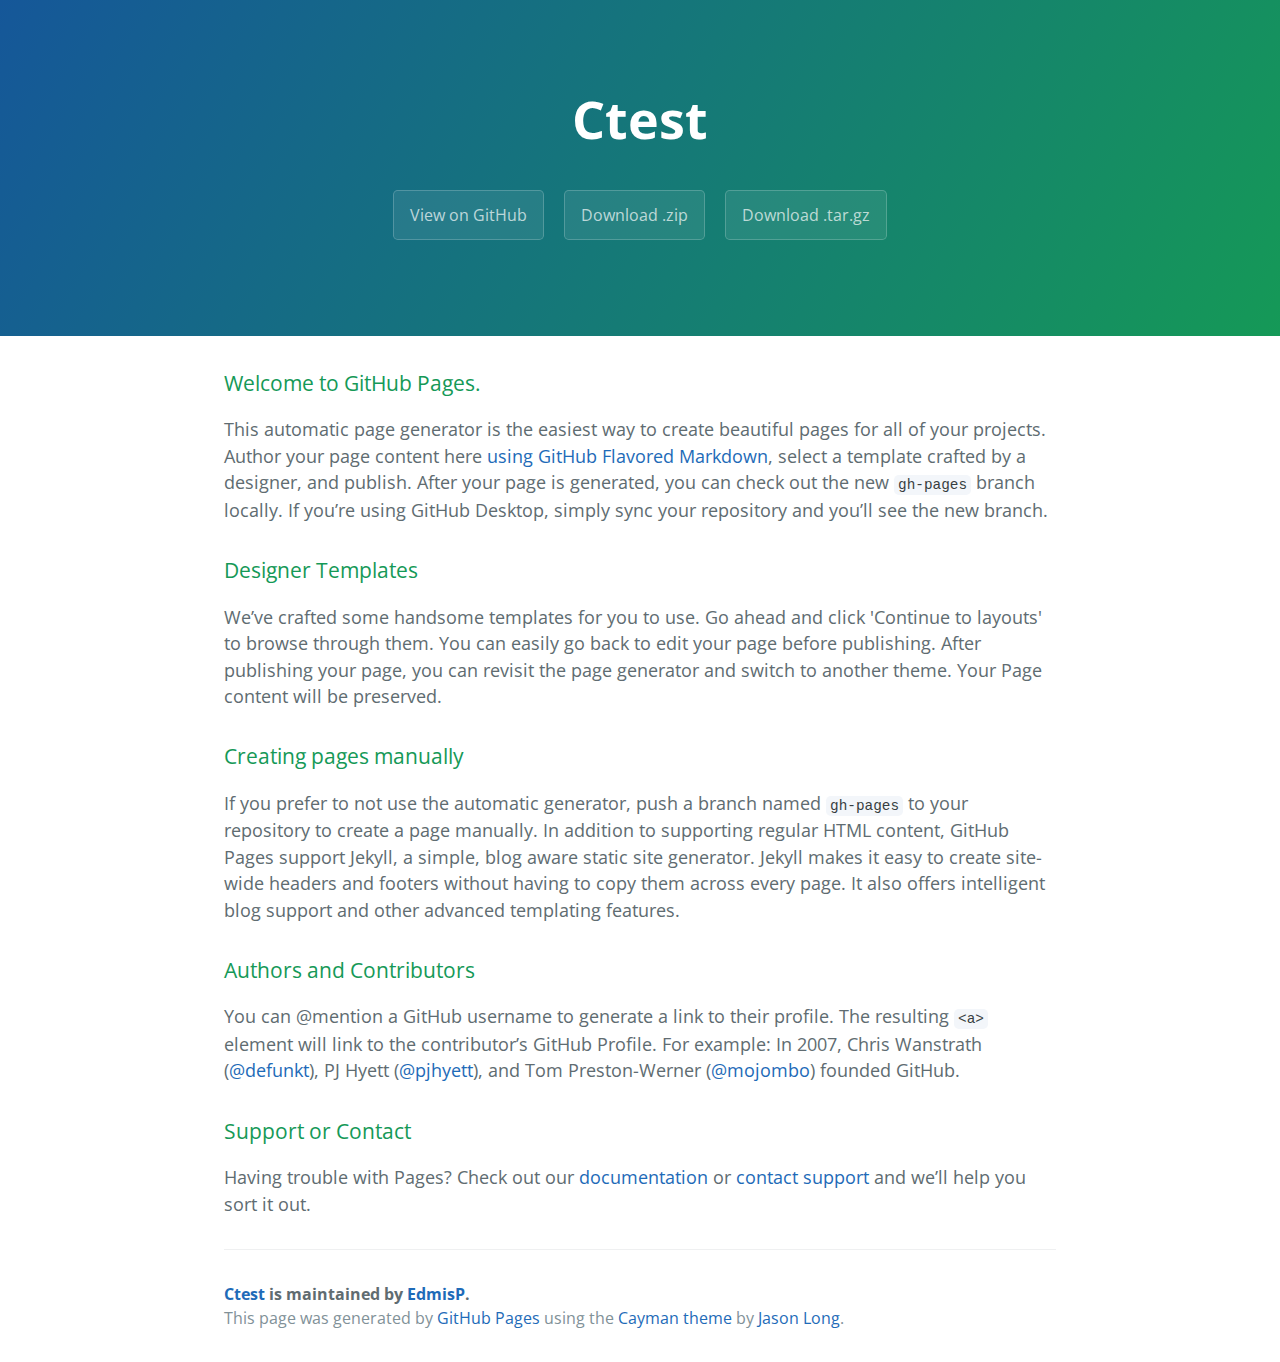
<file: index.html>
<!DOCTYPE html>
<html lang="en-us">
  <head>
    <meta charset="UTF-8">
    <title>Ctest by EdmisP</title>
    <meta name="viewport" content="width=device-width, initial-scale=1">
    <link rel="stylesheet" type="text/css" href="stylesheets/normalize.css" media="screen">
    <link href='https://fonts.googleapis.com/css?family=Open+Sans:400,700' rel='stylesheet' type='text/css'>
    <link rel="stylesheet" type="text/css" href="stylesheets/stylesheet.css" media="screen">
    <link rel="stylesheet" type="text/css" href="stylesheets/github-light.css" media="screen">
  </head>
  <body>
    <section class="page-header">
      <h1 class="project-name">Ctest</h1>
      <h2 class="project-tagline"></h2>
      <a href="https://github.com/EdmisP/ctest" class="btn">View on GitHub</a>
      <a href="https://github.com/EdmisP/ctest/zipball/master" class="btn">Download .zip</a>
      <a href="https://github.com/EdmisP/ctest/tarball/master" class="btn">Download .tar.gz</a>
    </section>

    <section class="main-content">
      <h3>
<a id="welcome-to-github-pages" class="anchor" href="#welcome-to-github-pages" aria-hidden="true"><span aria-hidden="true" class="octicon octicon-link"></span></a>Welcome to GitHub Pages.</h3>

<p>This automatic page generator is the easiest way to create beautiful pages for all of your projects. Author your page content here <a href="https://guides.github.com/features/mastering-markdown/">using GitHub Flavored Markdown</a>, select a template crafted by a designer, and publish. After your page is generated, you can check out the new <code>gh-pages</code> branch locally. If you’re using GitHub Desktop, simply sync your repository and you’ll see the new branch.</p>

<h3>
<a id="designer-templates" class="anchor" href="#designer-templates" aria-hidden="true"><span aria-hidden="true" class="octicon octicon-link"></span></a>Designer Templates</h3>

<p>We’ve crafted some handsome templates for you to use. Go ahead and click 'Continue to layouts' to browse through them. You can easily go back to edit your page before publishing. After publishing your page, you can revisit the page generator and switch to another theme. Your Page content will be preserved.</p>

<h3>
<a id="creating-pages-manually" class="anchor" href="#creating-pages-manually" aria-hidden="true"><span aria-hidden="true" class="octicon octicon-link"></span></a>Creating pages manually</h3>

<p>If you prefer to not use the automatic generator, push a branch named <code>gh-pages</code> to your repository to create a page manually. In addition to supporting regular HTML content, GitHub Pages support Jekyll, a simple, blog aware static site generator. Jekyll makes it easy to create site-wide headers and footers without having to copy them across every page. It also offers intelligent blog support and other advanced templating features.</p>

<h3>
<a id="authors-and-contributors" class="anchor" href="#authors-and-contributors" aria-hidden="true"><span aria-hidden="true" class="octicon octicon-link"></span></a>Authors and Contributors</h3>

<p>You can @mention a GitHub username to generate a link to their profile. The resulting <code>&lt;a&gt;</code> element will link to the contributor’s GitHub Profile. For example: In 2007, Chris Wanstrath (<a href="https://github.com/defunkt" class="user-mention">@defunkt</a>), PJ Hyett (<a href="https://github.com/pjhyett" class="user-mention">@pjhyett</a>), and Tom Preston-Werner (<a href="https://github.com/mojombo" class="user-mention">@mojombo</a>) founded GitHub.</p>

<h3>
<a id="support-or-contact" class="anchor" href="#support-or-contact" aria-hidden="true"><span aria-hidden="true" class="octicon octicon-link"></span></a>Support or Contact</h3>

<p>Having trouble with Pages? Check out our <a href="https://help.github.com/pages">documentation</a> or <a href="https://github.com/contact">contact support</a> and we’ll help you sort it out.</p>

      <footer class="site-footer">
        <span class="site-footer-owner"><a href="https://github.com/EdmisP/ctest">Ctest</a> is maintained by <a href="https://github.com/EdmisP">EdmisP</a>.</span>

        <span class="site-footer-credits">This page was generated by <a href="https://pages.github.com">GitHub Pages</a> using the <a href="https://github.com/jasonlong/cayman-theme">Cayman theme</a> by <a href="https://twitter.com/jasonlong">Jason Long</a>.</span>
      </footer>

    </section>

  
  </body>
</html>
</file>
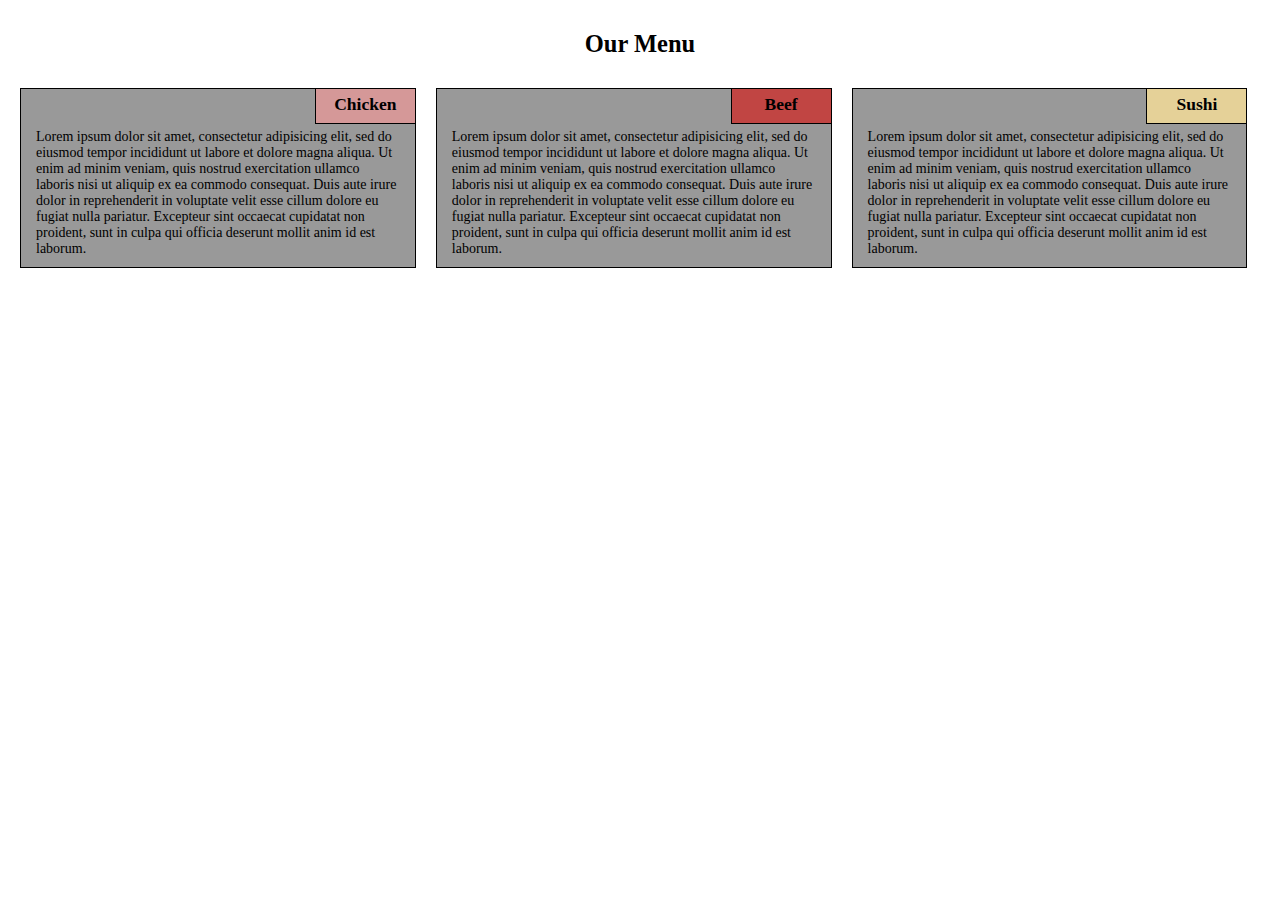
<file: module2-solution/index.html>
<!DOCTYPE html>
<html>
<meta charset="utf-8">
<meta name="viewport" content="width=device-width, initial-scale=1.0">
<link rel="stylesheet" type="text/css" href="css/style.css">
<head>
    <title>Module2 solution</title>
</head>
<body>
<header>Our Menu</header>
<div class="row">
<section class="column4"><div class="sectionitem" >
    <div id="title1" class="sectiontitle">Chicken</div>
    <div class="sectiontext">Lorem ipsum dolor sit amet, consectetur adipisicing elit, sed do eiusmod
    tempor incididunt ut labore et dolore magna aliqua. Ut enim ad minim veniam,
    quis nostrud exercitation ullamco laboris nisi ut aliquip ex ea commodo
    consequat. Duis aute irure dolor in reprehenderit in voluptate velit esse
    cillum dolore eu fugiat nulla pariatur. Excepteur sint occaecat cupidatat non
    proident, sunt in culpa qui officia deserunt mollit anim id est laborum.</div></div>
</section>
<section class="column4"><div class="sectionitem" >
    <div id="title2" class="sectiontitle">Beef</div>
    <div class="sectiontext">Lorem ipsum dolor sit amet, consectetur adipisicing elit, sed do eiusmod
    tempor incididunt ut labore et dolore magna aliqua. Ut enim ad minim veniam,
    quis nostrud exercitation ullamco laboris nisi ut aliquip ex ea commodo
    consequat. Duis aute irure dolor in reprehenderit in voluptate velit esse
    cillum dolore eu fugiat nulla pariatur. Excepteur sint occaecat cupidatat non
    proident, sunt in culpa qui officia deserunt mollit anim id est laborum.</div></div>
</section>
<section class="column1"><div class="sectionitem" >
    <div id="title3" class="sectiontitle">Sushi</div>
    <div class="sectiontext">Lorem ipsum dolor sit amet, consectetur adipisicing elit, sed do eiusmod
    tempor incididunt ut labore et dolore magna aliqua. Ut enim ad minim veniam,
    quis nostrud exercitation ullamco laboris nisi ut aliquip ex ea commodo
    consequat. Duis aute irure dolor in reprehenderit in voluptate velit esse
    cillum dolore eu fugiat nulla pariatur. Excepteur sint occaecat cupidatat non
    proident, sunt in culpa qui officia deserunt mollit anim id est laborum.</div></div>
</section>
</div>
</body>
</html>
</file>
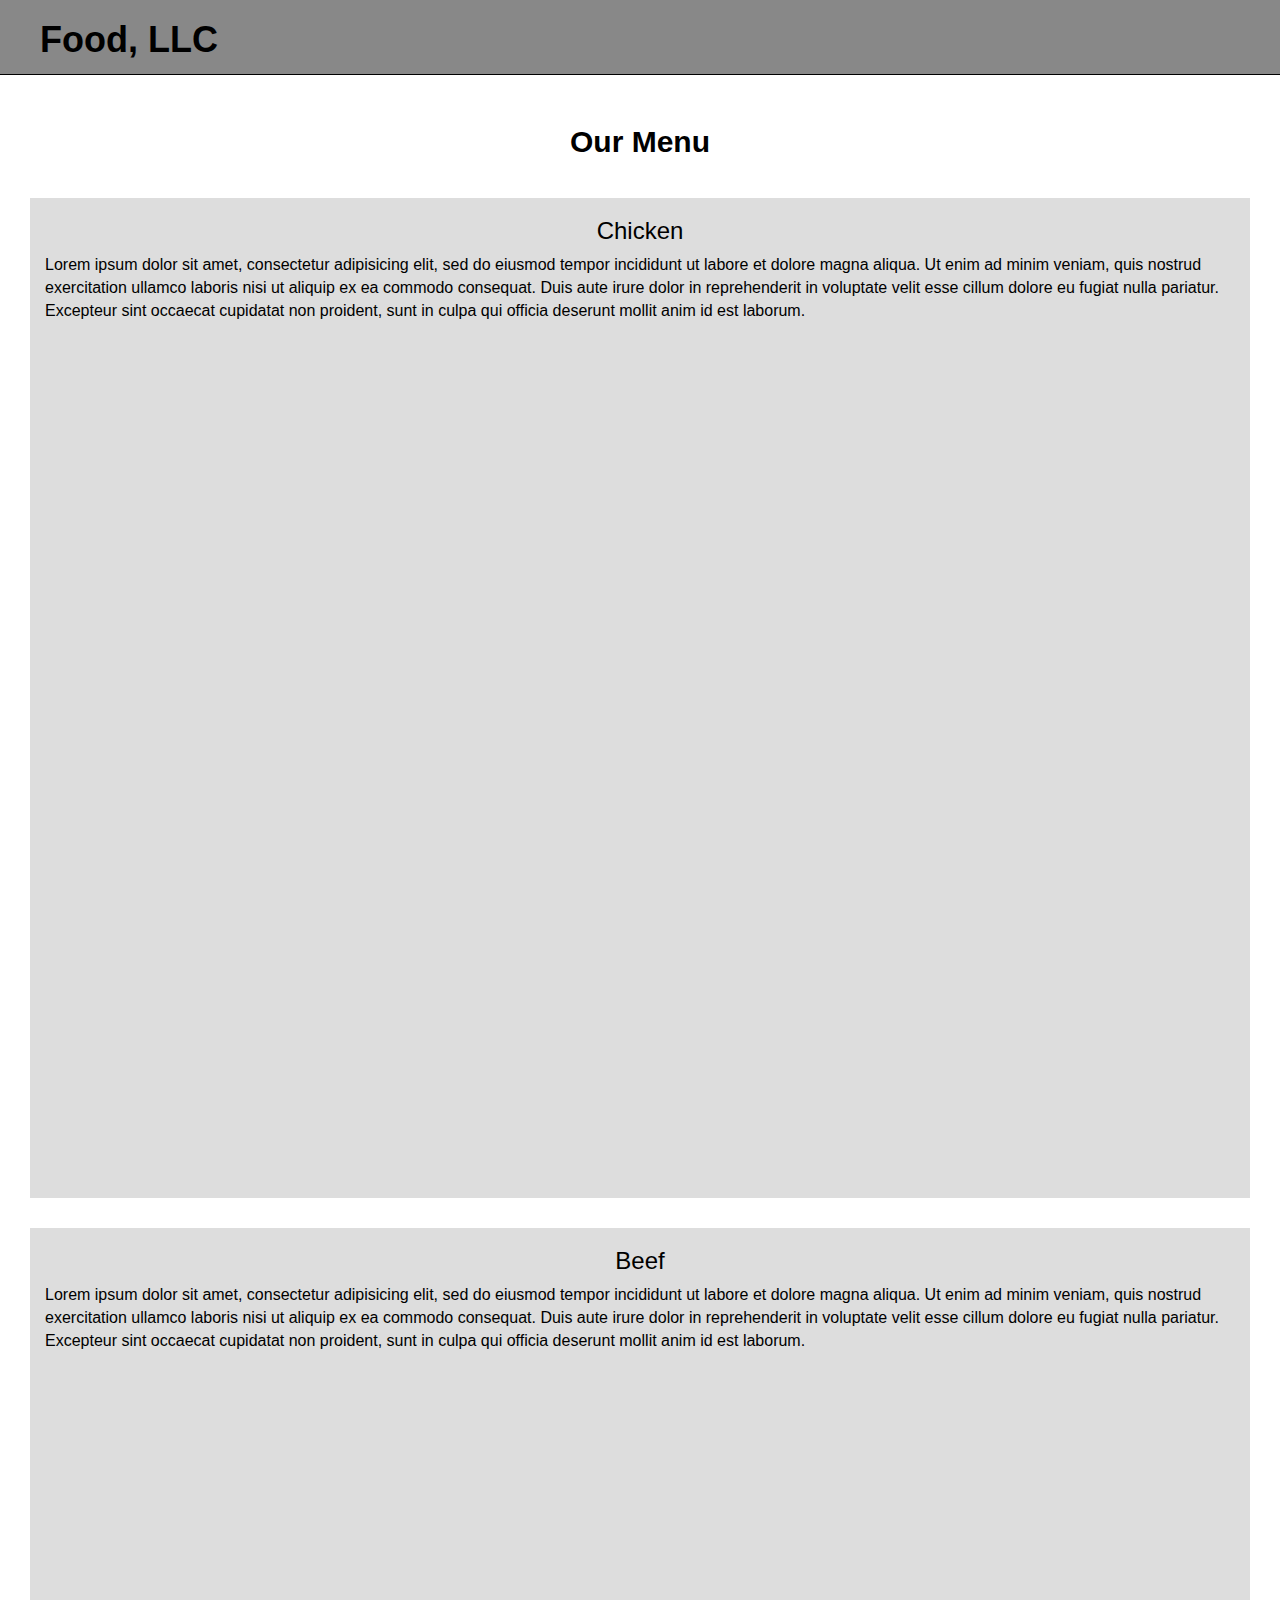
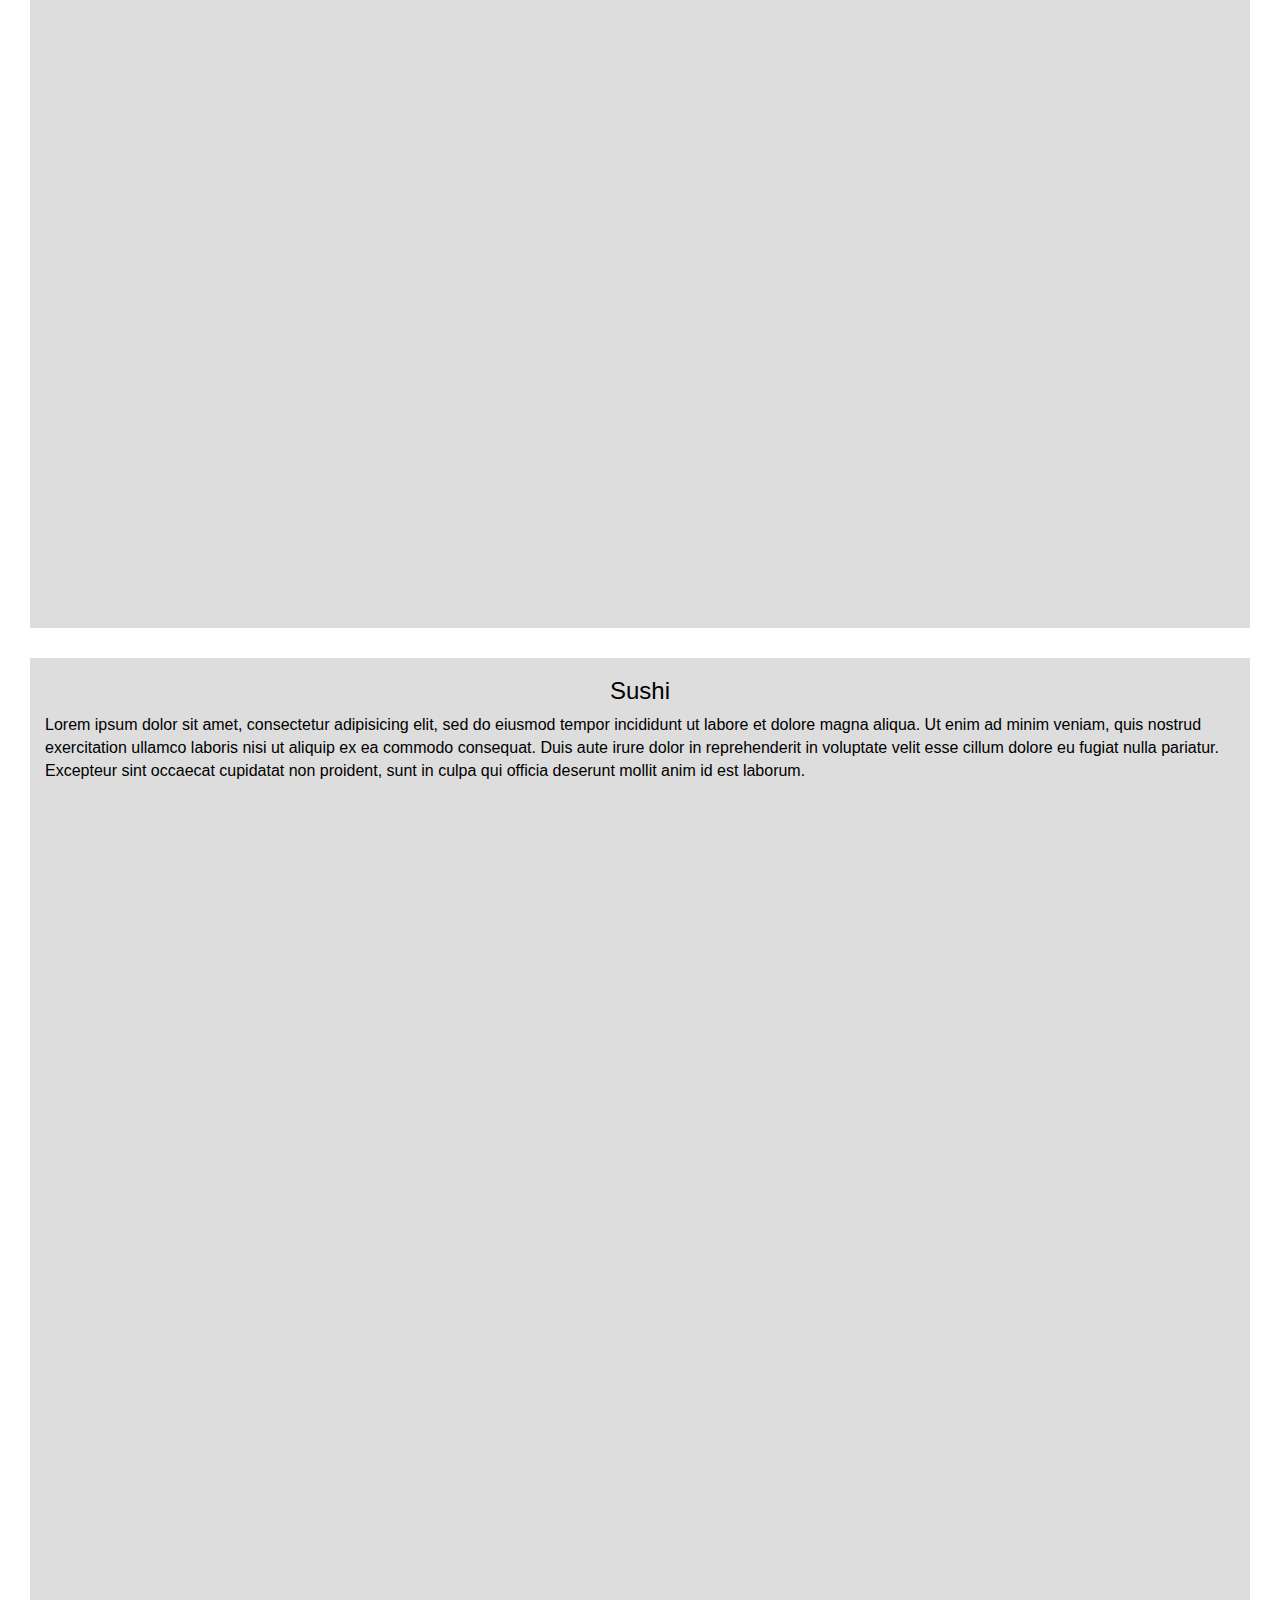
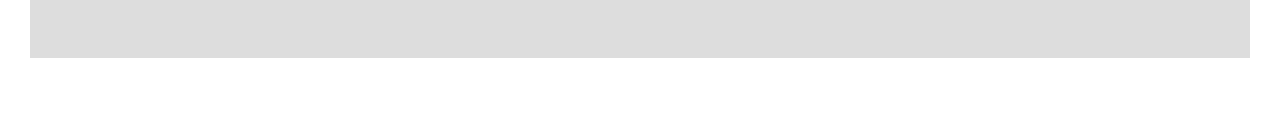
<file: module3-solution/index.html>
<!DOCTYPE html>
<html>
<head>
    <meta charset="utf-8">
    <meta http-equiv="X-UA-Compatible" content="IE=edge">
    <meta name="viewport" content="width=device-width, initial-scale=1">
    <title>Restaurant</title>
    <link rel="stylesheet" type="text/css" href="css/bootstrap.min.css">
    <link rel="stylesheet" type="text/css" href="css/style.css">
    <title>Module 3 Solution</title>
</head>
<body>
<!-- HEADER -->
<header>
    <!-- NAV MENU -->
    <nav id="header-nav" class="navbar navbardefault ">
        <div class="container-fluid">
        <!-- NAV HEADER -->
            <div class="navbar-header">
                <!-- brand name -->
                <div class="navbar-brand"><h1>Food, LLC</h1></div><!-- brand name end -->

                <!-- nav button -->
                <button type="button" class="navbar-toggle collapsed" data-toggle="collapse" data-target="#collapsable-nav" aria-expanded="false">
                    <span class="sr-only">Toggle navigation</span>
                    <span class="icon-bar"></span>
                    <span class="icon-bar"></span>
                    <span class="icon-bar"></span>
                </button><!-- nav button end -->

            </div><!-- NAV HEADER END -->
        </div>
            <!-- navbar-menu-list -->
            <div id="collapsable-nav" class="collapse navbar-collapse">
                <ul id="nav-list" class="nav navbar-nav navbar-right visible-xs">
                    <li class="text-center"><a href="#">Chicken</a></li>
                    <li class="text-center"><a href="#">Beef</a></li>
                    <li class="text-center"><a href="#">Sushi</a></li>
                </ul>
            </div>
            <!-- navbar-menu-list END-->
    </nav><!-- NAV END -->
</header><!-- HEADER END -->

<!-- SECTION -->
<div id="main-content" class="container-fluid">
    <h2 class="text-center">Our Menu</h2>
    <section class="row">
        <div class="menu-item col-xs-12">
            <h3>Chicken</h3>
            <p>Lorem ipsum dolor sit amet, consectetur adipisicing elit, sed do eiusmod
            tempor incididunt ut labore et dolore magna aliqua. Ut enim ad minim veniam,
            quis nostrud exercitation ullamco laboris nisi ut aliquip ex ea commodo
            consequat. Duis aute irure dolor in reprehenderit in voluptate velit esse
            cillum dolore eu fugiat nulla pariatur. Excepteur sint occaecat cupidatat non
            proident, sunt in culpa qui officia deserunt mollit anim id est laborum.</p>
        </div>
        <div class="menu-item col-xs-12">
            <h3>Beef</h3>
            <p>Lorem ipsum dolor sit amet, consectetur adipisicing elit, sed do eiusmod
            tempor incididunt ut labore et dolore magna aliqua. Ut enim ad minim veniam,
            quis nostrud exercitation ullamco laboris nisi ut aliquip ex ea commodo
            consequat. Duis aute irure dolor in reprehenderit in voluptate velit esse
            cillum dolore eu fugiat nulla pariatur. Excepteur sint occaecat cupidatat non
            proident, sunt in culpa qui officia deserunt mollit anim id est laborum.</p>
        </div>
        <div class="menu-item col-xs-12">
            <h3>Sushi</h3>
            <p>Lorem ipsum dolor sit amet, consectetur adipisicing elit, sed do eiusmod
            tempor incididunt ut labore et dolore magna aliqua. Ut enim ad minim veniam,
            quis nostrud exercitation ullamco laboris nisi ut aliquip ex ea commodo
            consequat. Duis aute irure dolor in reprehenderit in voluptate velit esse
            cillum dolore eu fugiat nulla pariatur. Excepteur sint occaecat cupidatat non
            proident, sunt in culpa qui officia deserunt mollit anim id est laborum.</p>
        </div>
        
    </section>
</div>
<!-- SECTION END -->

<!-- bootstrap js -->
  <script src="js/jquery-3.1.1.min.js"></script>
  <script src="js/bootstrap.min.js"></script>
</body>
</html>
</file>
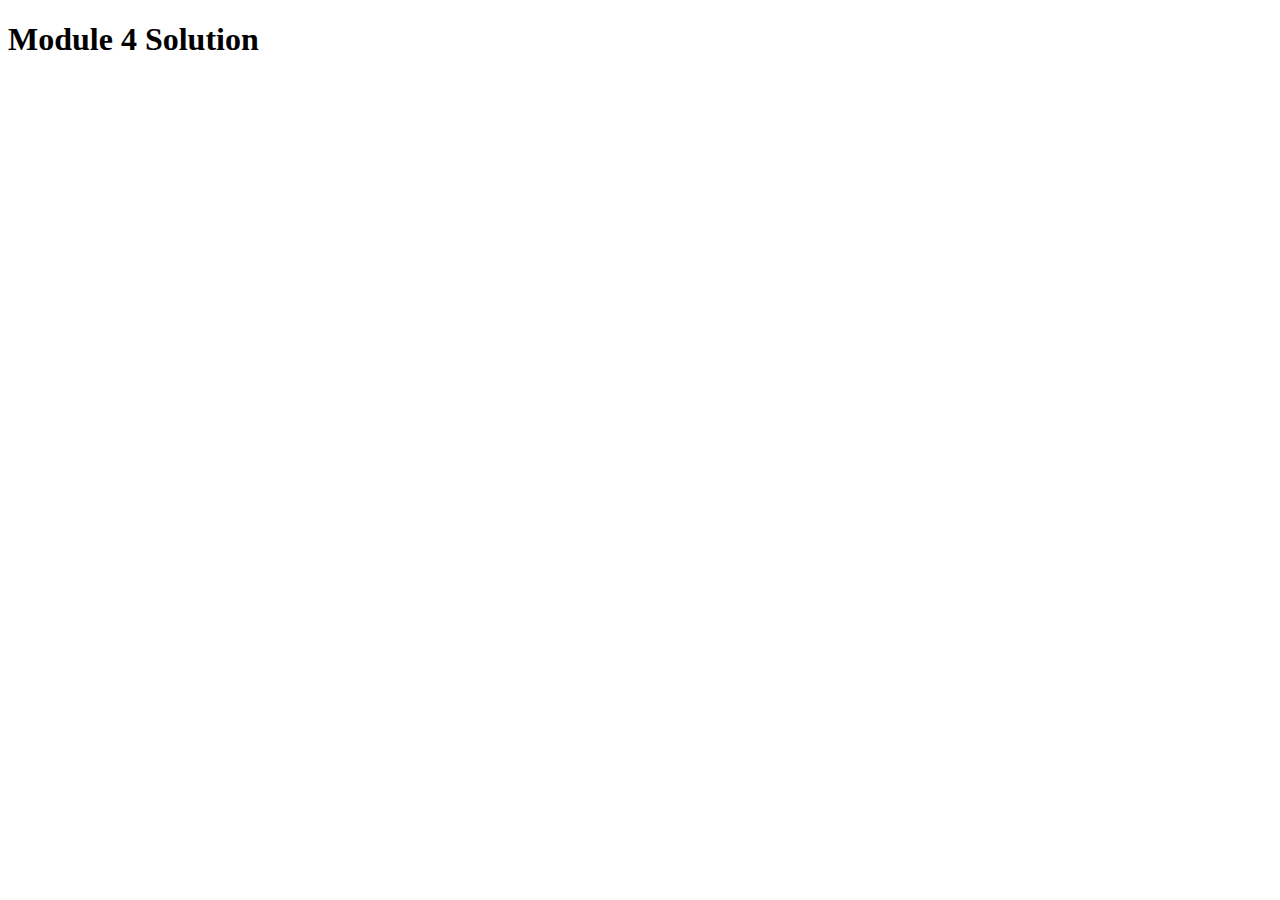
<file: module4-solution/index.html>
<!DOCTYPE html>
<html>
<head>
  <meta charset="utf-8">
  <title>Module 4 Solution</title>
  <script>
    var names = []; // DO NOT REMOVE
  </script>
  <script src="SpeakHello.js"></script>
  <script src="SpeakGoodBye.js"></script>
  <script src="script.js"></script>
</head>
<body>
  <h1>Module 4 Solution</h1>
</body>
</html>
</file>
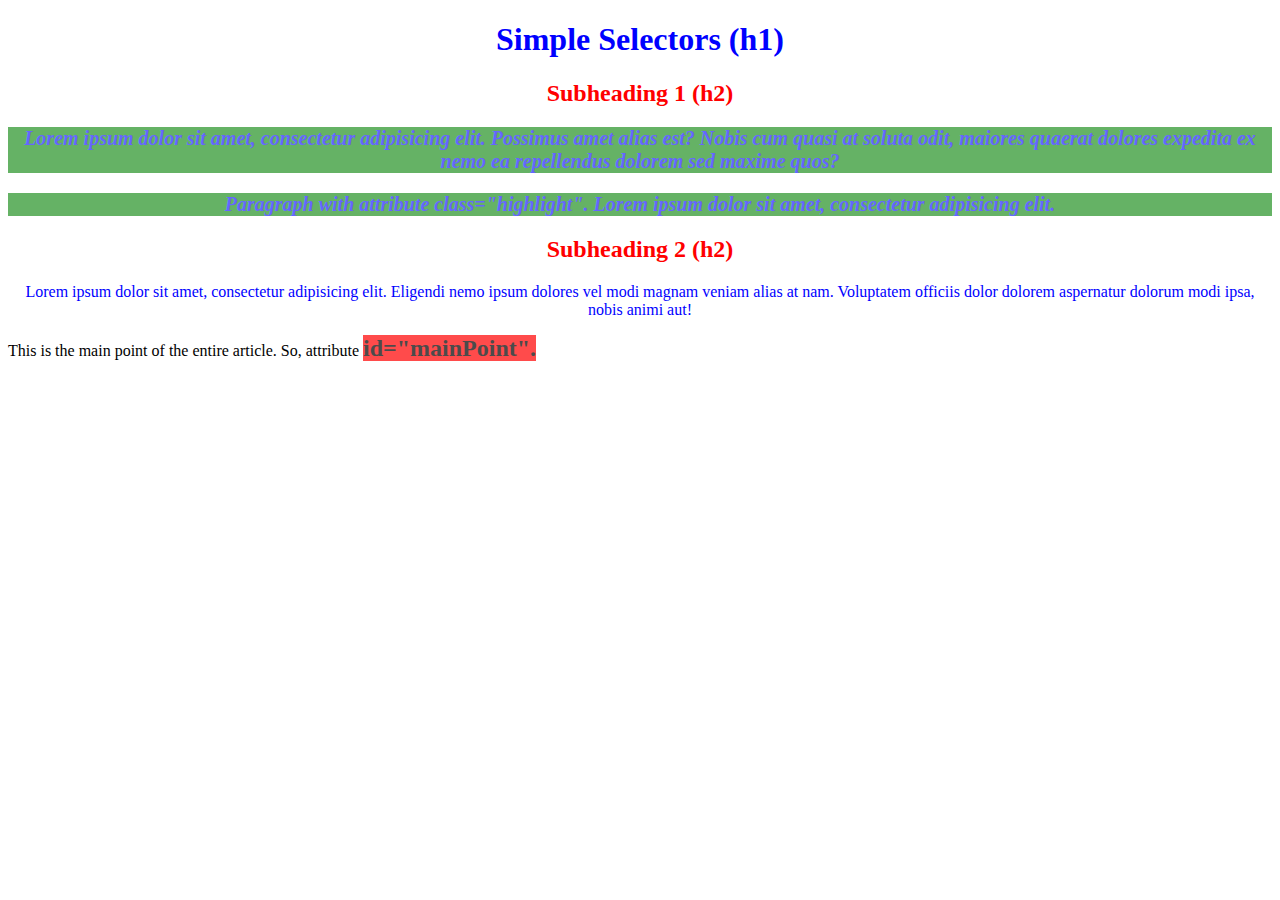
<file: site/index.html>
<!DOCTYPE html>
<html>
<head>
<meta charset="utf-8">
<title>Simple Selectors</title>
<style>
/* all h2 elements */
h2 {
  color: red;
  text-align: center;
}
/* all with class="highlight" */
.highlight {
  font-size: 20px;
  font-weight: bold;
  font-style: italic;
  background-color: green;
  opacity: .6;
}
/* element with id="mainPoint" */
#mainPoint {
  font-size: 24px;
  font-weight: bold;
  background-color: red;
  opacity: .7;
}
/* all p AND h1 elements */
p, h1 {
  color: blue;
  text-align: center;
}
</style>
</head>
<body>

<h1>Simple Selectors (h1)</h1>
<h2>Subheading 1 (h2)</h2>
<p class="highlight">Lorem ipsum dolor sit amet, consectetur adipisicing elit. Possimus amet alias est? Nobis cum quasi at soluta odit, maiores quaerat dolores expedita ex nemo ea repellendus dolorem sed maxime quos?</p>
<p class="highlight">Paragraph with attribute class="highlight". Lorem ipsum dolor sit amet, consectetur adipisicing elit.</p>
<h2>Subheading 2 (h2)</h2>
<p>Lorem ipsum dolor sit amet, consectetur adipisicing elit. Eligendi nemo ipsum dolores vel modi magnam veniam alias at nam. Voluptatem officiis dolor dolorem aspernatur dolorum modi ipsa, nobis animi aut!</p>
<div>This is the main point of the entire article. So, attribute 
<span id="mainPoint">id="mainPoint".</span> </div>

</body>
</html>
</file>
<file: stylesheets/stylesheet.css>
* {
  box-sizing: border-box; }

body {
  padding: 0;
  margin: 0;
  font-family: "Open Sans", "Helvetica Neue", Helvetica, Arial, sans-serif;
  font-size: 16px;
  line-height: 1.5;
  color: #606c71; }

a {
  color: #1e6bb8;
  text-decoration: none; }
  a:hover {
    text-decoration: underline; }

.btn {
  display: inline-block;
  margin-bottom: 1rem;
  color: rgba(255, 255, 255, 0.7);
  background-color: rgba(255, 255, 255, 0.08);
  border-color: rgba(255, 255, 255, 0.2);
  border-style: solid;
  border-width: 1px;
  border-radius: 0.3rem;
  transition: color 0.2s, background-color 0.2s, border-color 0.2s; }
  .btn + .btn {
    margin-left: 1rem; }

.btn:hover {
  color: rgba(255, 255, 255, 0.8);
  text-decoration: none;
  background-color: rgba(255, 255, 255, 0.2);
  border-color: rgba(255, 255, 255, 0.3); }

@media screen and (min-width: 64em) {
  .btn {
    padding: 0.75rem 1rem; } }

@media screen and (min-width: 42em) and (max-width: 64em) {
  .btn {
    padding: 0.6rem 0.9rem;
    font-size: 0.9rem; } }

@media screen and (max-width: 42em) {
  .btn {
    display: block;
    width: 100%;
    padding: 0.75rem;
    font-size: 0.9rem; }
    .btn + .btn {
      margin-top: 1rem;
      margin-left: 0; } }

.page-header {
  color: #fff;
  text-align: center;
  background-color: #159957;
  background-image: linear-gradient(120deg, #155799, #159957); }

@media screen and (min-width: 64em) {
  .page-header {
    padding: 5rem 6rem; } }

@media screen and (min-width: 42em) and (max-width: 64em) {
  .page-header {
    padding: 3rem 4rem; } }

@media screen and (max-width: 42em) {
  .page-header {
    padding: 2rem 1rem; } }

.project-name {
  margin-top: 0;
  margin-bottom: 0.1rem; }

@media screen and (min-width: 64em) {
  .project-name {
    font-size: 3.25rem; } }

@media screen and (min-width: 42em) and (max-width: 64em) {
  .project-name {
    font-size: 2.25rem; } }

@media screen and (max-width: 42em) {
  .project-name {
    font-size: 1.75rem; } }

.project-tagline {
  margin-bottom: 2rem;
  font-weight: normal;
  opacity: 0.7; }

@media screen and (min-width: 64em) {
  .project-tagline {
    font-size: 1.25rem; } }

@media screen and (min-width: 42em) and (max-width: 64em) {
  .project-tagline {
    font-size: 1.15rem; } }

@media screen and (max-width: 42em) {
  .project-tagline {
    font-size: 1rem; } }

.main-content :first-child {
  margin-top: 0; }
.main-content img {
  max-width: 100%; }
.main-content h1, .main-content h2, .main-content h3, .main-content h4, .main-content h5, .main-content h6 {
  margin-top: 2rem;
  margin-bottom: 1rem;
  font-weight: normal;
  color: #159957; }
.main-content p {
  margin-bottom: 1em; }
.main-content code {
  padding: 2px 4px;
  font-family: Consolas, "Liberation Mono", Menlo, Courier, monospace;
  font-size: 0.9rem;
  color: #383e41;
  background-color: #f3f6fa;
  border-radius: 0.3rem; }
.main-content pre {
  padding: 0.8rem;
  margin-top: 0;
  margin-bottom: 1rem;
  font: 1rem Consolas, "Liberation Mono", Menlo, Courier, monospace;
  color: #567482;
  word-wrap: normal;
  background-color: #f3f6fa;
  border: solid 1px #dce6f0;
  border-radius: 0.3rem; }
  .main-content pre > code {
    padding: 0;
    margin: 0;
    font-size: 0.9rem;
    color: #567482;
    word-break: normal;
    white-space: pre;
    background: transparent;
    border: 0; }
.main-content .highlight {
  margin-bottom: 1rem; }
  .main-content .highlight pre {
    margin-bottom: 0;
    word-break: normal; }
.main-content .highlight pre, .main-content pre {
  padding: 0.8rem;
  overflow: auto;
  font-size: 0.9rem;
  line-height: 1.45;
  border-radius: 0.3rem; }
.main-content pre code, .main-content pre tt {
  display: inline;
  max-width: initial;
  padding: 0;
  margin: 0;
  overflow: initial;
  line-height: inherit;
  word-wrap: normal;
  background-color: transparent;
  border: 0; }
  .main-content pre code:before, .main-content pre code:after, .main-content pre tt:before, .main-content pre tt:after {
    content: normal; }
.main-content ul, .main-content ol {
  margin-top: 0; }
.main-content blockquote {
  padding: 0 1rem;
  margin-left: 0;
  color: #819198;
  border-left: 0.3rem solid #dce6f0; }
  .main-content blockquote > :first-child {
    margin-top: 0; }
  .main-content blockquote > :last-child {
    margin-bottom: 0; }
.main-content table {
  display: block;
  width: 100%;
  overflow: auto;
  word-break: normal;
  word-break: keep-all; }
  .main-content table th {
    font-weight: bold; }
  .main-content table th, .main-content table td {
    padding: 0.5rem 1rem;
    border: 1px solid #e9ebec; }
.main-content dl {
  padding: 0; }
  .main-content dl dt {
    padding: 0;
    margin-top: 1rem;
    font-size: 1rem;
    font-weight: bold; }
  .main-content dl dd {
    padding: 0;
    margin-bottom: 1rem; }
.main-content hr {
  height: 2px;
  padding: 0;
  margin: 1rem 0;
  background-color: #eff0f1;
  border: 0; }

@media screen and (min-width: 64em) {
  .main-content {
    max-width: 64rem;
    padding: 2rem 6rem;
    margin: 0 auto;
    font-size: 1.1rem; } }

@media screen and (min-width: 42em) and (max-width: 64em) {
  .main-content {
    padding: 2rem 4rem;
    font-size: 1.1rem; } }

@media screen and (max-width: 42em) {
  .main-content {
    padding: 2rem 1rem;
    font-size: 1rem; } }

.site-footer {
  padding-top: 2rem;
  margin-top: 2rem;
  border-top: solid 1px #eff0f1; }

.site-footer-owner {
  display: block;
  font-weight: bold; }

.site-footer-credits {
  color: #819198; }

@media screen and (min-width: 64em) {
  .site-footer {
    font-size: 1rem; } }

@media screen and (min-width: 42em) and (max-width: 64em) {
  .site-footer {
    font-size: 1rem; } }

@media screen and (max-width: 42em) {
  .site-footer {
    font-size: 0.9rem; } }
</file>
<file: stylesheets/github-light.css>
/*
The MIT License (MIT)

Copyright (c) 2016 GitHub, Inc.

Permission is hereby granted, free of charge, to any person obtaining a copy
of this software and associated documentation files (the "Software"), to deal
in the Software without restriction, including without limitation the rights
to use, copy, modify, merge, publish, distribute, sublicense, and/or sell
copies of the Software, and to permit persons to whom the Software is
furnished to do so, subject to the following conditions:

The above copyright notice and this permission notice shall be included in all
copies or substantial portions of the Software.

THE SOFTWARE IS PROVIDED "AS IS", WITHOUT WARRANTY OF ANY KIND, EXPRESS OR
IMPLIED, INCLUDING BUT NOT LIMITED TO THE WARRANTIES OF MERCHANTABILITY,
FITNESS FOR A PARTICULAR PURPOSE AND NONINFRINGEMENT. IN NO EVENT SHALL THE
AUTHORS OR COPYRIGHT HOLDERS BE LIABLE FOR ANY CLAIM, DAMAGES OR OTHER
LIABILITY, WHETHER IN AN ACTION OF CONTRACT, TORT OR OTHERWISE, ARISING FROM,
OUT OF OR IN CONNECTION WITH THE SOFTWARE OR THE USE OR OTHER DEALINGS IN THE
SOFTWARE.

*/

.pl-c /* comment */ {
  color: #969896;
}

.pl-c1 /* constant, variable.other.constant, support, meta.property-name, support.constant, support.variable, meta.module-reference, markup.raw, meta.diff.header */,
.pl-s .pl-v /* string variable */ {
  color: #0086b3;
}

.pl-e /* entity */,
.pl-en /* entity.name */ {
  color: #795da3;
}

.pl-smi /* variable.parameter.function, storage.modifier.package, storage.modifier.import, storage.type.java, variable.other */,
.pl-s .pl-s1 /* string source */ {
  color: #333;
}

.pl-ent /* entity.name.tag */ {
  color: #63a35c;
}

.pl-k /* keyword, storage, storage.type */ {
  color: #a71d5d;
}

.pl-s /* string */,
.pl-pds /* punctuation.definition.string, string.regexp.character-class */,
.pl-s .pl-pse .pl-s1 /* string punctuation.section.embedded source */,
.pl-sr /* string.regexp */,
.pl-sr .pl-cce /* string.regexp constant.character.escape */,
.pl-sr .pl-sre /* string.regexp source.ruby.embedded */,
.pl-sr .pl-sra /* string.regexp string.regexp.arbitrary-repitition */ {
  color: #183691;
}

.pl-v /* variable */ {
  color: #ed6a43;
}

.pl-id /* invalid.deprecated */ {
  color: #b52a1d;
}

.pl-ii /* invalid.illegal */ {
  color: #f8f8f8;
  background-color: #b52a1d;
}

.pl-sr .pl-cce /* string.regexp constant.character.escape */ {
  font-weight: bold;
  color: #63a35c;
}

.pl-ml /* markup.list */ {
  color: #693a17;
}

.pl-mh /* markup.heading */,
.pl-mh .pl-en /* markup.heading entity.name */,
.pl-ms /* meta.separator */ {
  font-weight: bold;
  color: #1d3e81;
}

.pl-mq /* markup.quote */ {
  color: #008080;
}

.pl-mi /* markup.italic */ {
  font-style: italic;
  color: #333;
}

.pl-mb /* markup.bold */ {
  font-weight: bold;
  color: #333;
}

.pl-md /* markup.deleted, meta.diff.header.from-file */ {
  color: #bd2c00;
  background-color: #ffecec;
}

.pl-mi1 /* markup.inserted, meta.diff.header.to-file */ {
  color: #55a532;
  background-color: #eaffea;
}

.pl-mdr /* meta.diff.range */ {
  font-weight: bold;
  color: #795da3;
}

.pl-mo /* meta.output */ {
  color: #1d3e81;
}
</file>
<file: module2-solution/css/style.css>
body {
    font-family: "Century Gothic", "Curier New";
    font-size: 14px;
    color: black;
    margin: 0;
    padding: 0;
}

header {
    text-align: center;
    font-size: 1.75em;
    font-weight: bold;
    margin: 30px 0 20px 0;
}

* {
    box-sizing: border-box;
}

.row {
    width: 100%;
    padding: 0 10px 0 10px ;
}
.sectiontitle {
    font-size: 1.25em;
}

.sectionitem {
    position: relative;
    float: left;
    border: 1px solid;
    margin: 10px 10px 10px 10px;
    background-color: #999999;
    padding: 40px 15px 10px 15px;
}

.sectiontitle {
    border-bottom: 1px solid;
    border-left: 1px solid;
    position: absolute;
    right: 0px;
    top: 0px;
    font-weight: bold;
    text-align: center;
    vertical-align: middle;
    width: 100px;
    height: 35px;
    padding: 5px
}

.sectiontext {
    
}

#title1 {
    background-color: #D59898;
}
#title2 {
    background-color: #C14543;
}
#title3 {
    background-color: #E5D198;
}

@media (min-width: 992px) {
    .column1, .column4 {
        float: left;
    }
    .column1, .column4 {
        width: 33%;
    }
}

@media (min-width: 768px) and (max-width: 991px) {
    .column1, .column4 {
        float: left;
    }
    .column1 {
        width: 100%;
    }
    .column4 {
        width: 50%;
    }
}

@media (max-width: 767px) {
    .column1, .column4 {
        float: left;
    }
    .column1, .column4 {
        width: 100%;
    }
}
</file>
<file: module3-solution/css/style.css>
body {
    font-size: 16px;
    color: #000000;
    background-color: #ffffff;
    font-family: sans-serif;
}

/* HEADER */
#header-nav {
    border: 0;
}

#header-nav > .container-fluid {
    background-color: #888888;
    border-bottom: 1px solid #000000;
}
.navbar-brand {
    padding-top: 20px;
    padding-left: 40px;
    padding-bottom: 54px;
}
.navbar-brand h1 { /*Restaurant name*/
    margin-top: 0;
    margin-bottom: 0;
    font-weight: bold;
}
/* Header end */

/* Nav menu */
#nav-list {
    margin-top: 0px;
    background: #dddddd;
    /*border: 1px solid;*/
}
#nav-list a {
    color: #000000;
}

li a{
    list-style-position:inside;
    border: 1px solid #000000;
}
/* Nav menu end */

/* Button */
.navbar-header button.navbar-toggle, .navbar-header .icon-bar {
    border: 1px solid #000000;
}
.navbar-header button.navbar-toggle {
    clear: both;
    margin-top: -30px;
    margin-bottom: 20px;
}
.navbar-header button.navbar-toggle:hover, .navbar-header button.navbar-toggle:hover span {
    /*background-color: #555555;*/
    border: 1px solid #dddddd
}
/* Button end */

/* Section */
h2 {
    font-weight: bold;
    margin-bottom: 40px;
}
#main-content {
    margin: 30px;
}
.menu-item {
    min-height: 1000px;
    background-color: #dddddd;
    margin-bottom: 30px;
}

.menu-item h3 {
    text-align: center;
}
/* Section end*/





/* MEDIA MOBILE*/
@media (max-width: 767px) {
    .navbar-brand {
        padding-bottom: 0px;
    }
}
</file>
